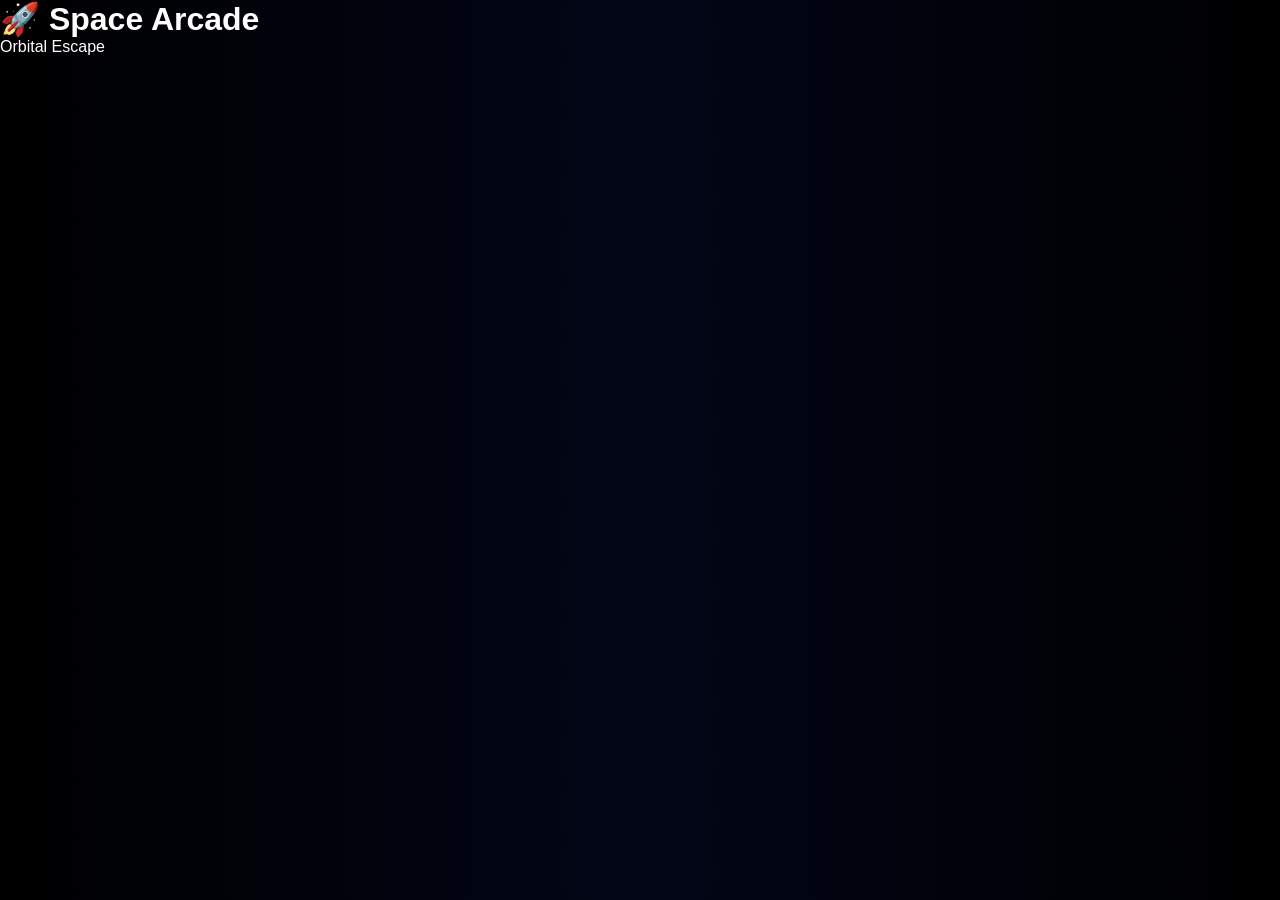
<file: index.html>
<!DOCTYPE html>
<html>
<head>
  <title>Space Arcade</title>
  <link rel="stylesheet" href="style.css">
</head>
<body>

<div class="menu">
  <h1>🚀 Space Arcade</h1>

  <div class="game-card" onclick="startGame()">
    Orbital Escape
  </div>
</div>

<script>
function startGame() {
  window.location.href = "game1.html";
}
</script>

</body>
</html>
</file>
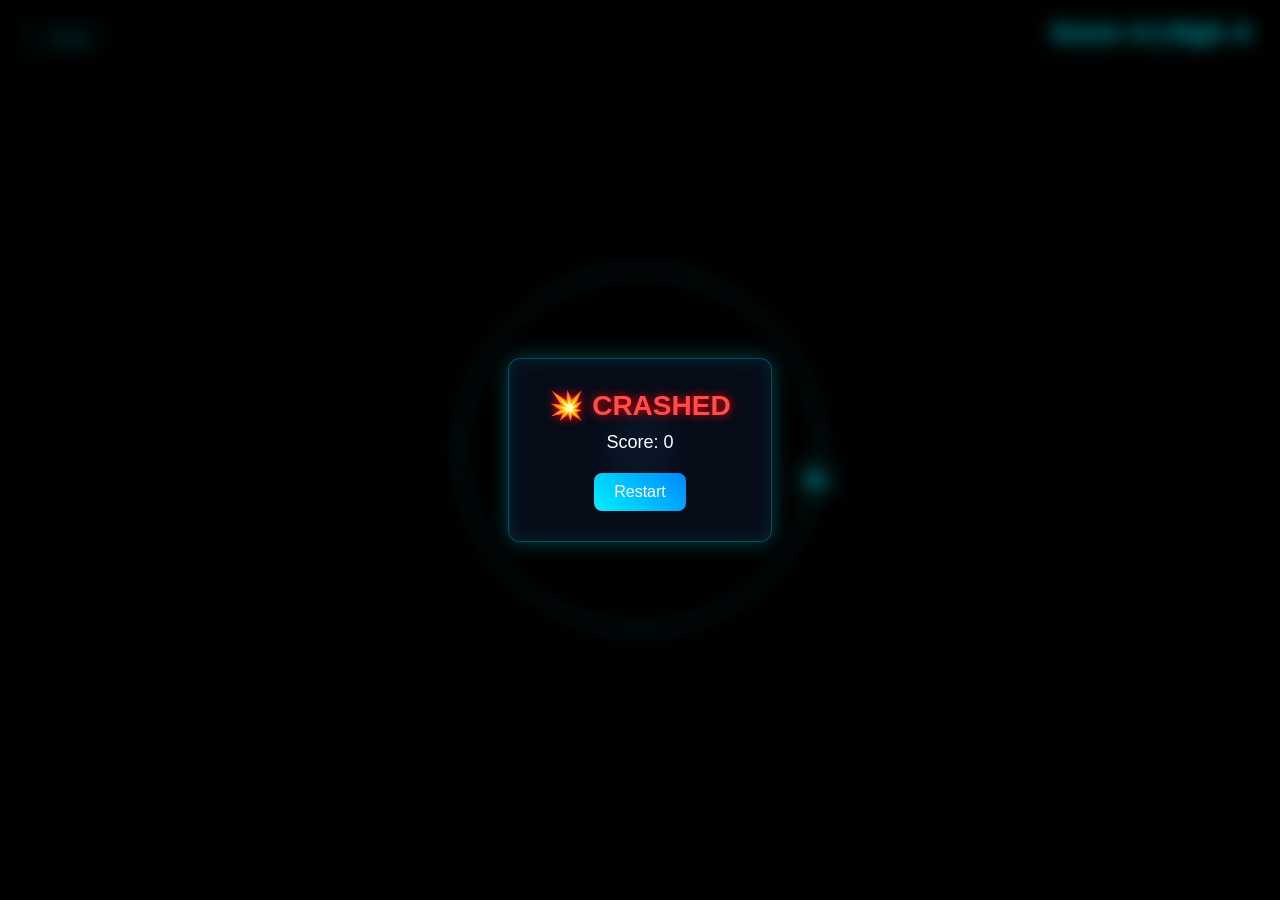
<file: game1.html>
<!DOCTYPE html>
<html lang="en">
<head>
  <meta charset="UTF-8">
  <meta name="viewport" content="width=device-width, initial-scale=1.0">
  <title>Orbital Escape</title>

  <link rel="stylesheet" href="style.css">
</head>

<body>

<button onclick="goBack()" class="back-btn">← Back</button>

<div id="scoreUI">Score: 0 | High: 0</div>

<canvas id="gameCanvas"></canvas>

<div id="crashPopup" class="hidden">
  <div class="popup-box">
    <h1>💥 CRASHED</h1>
    <p id="finalScore">Score: 0</p>
    <button onclick="restartGame()">Restart</button>
  </div>
</div>

<script src="game.js"></script>

<script>
function goBack() {
  window.location.href = "index.html";
}
</script>

</body>
</html>
</file>
<file: style.css>
/* ===============================
🌌 GLOBAL RESET + BASE
=============================== */
* {
  margin: 0;
  padding: 0;
  box-sizing: border-box;
}

body {
  overflow: hidden;
  background: radial-gradient(circle at center, #020617, #000000);
  font-family: 'Segoe UI', sans-serif;
  color: white;
}

/* ===============================
🖥️ CANVAS (FULLSCREEN + SMOOTH)
=============================== */
canvas {
  width: 100vw;
  height: 100vh;
  display: block;
  touch-action: none;
}

/* ===============================
🚀 HUD (SCORE UI)
=============================== */
#scoreUI {
  position: fixed;
  top: 20px;
  right: 30px;

  font-size: 20px;
  font-weight: 600;
  letter-spacing: 1px;

  color: #00f0ff;

  /* 🔥 neon glow */
  text-shadow:
    0 0 5px #00f0ff,
    0 0 10px #00f0ff,
    0 0 20px #00f0ff;

  z-index: 1000;

  animation: pulseGlow 2s infinite;
}

/* glow animation */
@keyframes pulseGlow {
  0% { text-shadow: 0 0 5px #00f0ff; }
  50% { text-shadow: 0 0 20px #00f0ff; }
  100% { text-shadow: 0 0 5px #00f0ff; }
}

/* ===============================
🔙 BACK BUTTON
=============================== */
.back-btn {
  position: fixed;
  top: 20px;
  left: 20px;

  padding: 8px 14px;

  background: rgba(0, 240, 255, 0.05);
  border: 1px solid rgba(0, 240, 255, 0.3);

  color: #00f0ff;
  font-size: 14px;

  backdrop-filter: blur(6px);

  border-radius: 8px;

  cursor: pointer;

  transition: all 0.3s ease;

  z-index: 1000;
}

/* hover effect */
.back-btn:hover {
  background: rgba(0, 240, 255, 0.2);
  box-shadow: 0 0 15px #00f0ff;
  transform: scale(1.05);
}

/* click effect */
.back-btn:active {
  transform: scale(0.95);
}

/* ===============================
💥 CRASH POPUP (GLASS UI)
=============================== */
#crashPopup {
  position: fixed;
  top: 0;
  left: 0;
  width: 100%;
  height: 100%;

  display: flex;
  justify-content: center;
  align-items: center;

  background: rgba(0, 0, 0, 0.6);
  backdrop-filter: blur(8px);

  z-index: 2000;
}

.hidden {
  display: none;
}

/* popup box */
.popup-box {
  padding: 30px 40px;

  border-radius: 12px;

  background: rgba(10, 20, 40, 0.6);
  border: 1px solid rgba(0, 240, 255, 0.3);

  backdrop-filter: blur(10px);

  text-align: center;

  box-shadow:
    0 0 20px rgba(0, 240, 255, 0.3),
    inset 0 0 20px rgba(0, 240, 255, 0.1);

  animation: popupFade 0.4s ease;
}

/* popup animation */
@keyframes popupFade {
  from {
    opacity: 0;
    transform: scale(0.8);
  }
  to {
    opacity: 1;
    transform: scale(1);
  }
}

.popup-box h1 {
  font-size: 28px;
  margin-bottom: 10px;

  color: #ff4d4d;
  text-shadow: 0 0 10px red;
}

.popup-box p {
  margin-bottom: 20px;
  font-size: 18px;
}

/* restart button */
.popup-box button {
  padding: 10px 20px;

  background: linear-gradient(45deg, #00f0ff, #0088ff);
  border: none;
  border-radius: 8px;

  color: white;
  font-size: 16px;

  cursor: pointer;

  transition: all 0.3s ease;
}

/* hover */
.popup-box button:hover {
  box-shadow: 0 0 20px #00f0ff;
  transform: translateY(-2px);
}

/* click */
.popup-box button:active {
  transform: scale(0.95);
}

/* ===============================
📱 RESPONSIVE (PHONE / TABLET)
=============================== */
@media (max-width: 768px) {
  #scoreUI {
    font-size: 16px;
    top: 15px;
    right: 15px;
  }

  .back-btn {
    font-size: 12px;
    padding: 6px 10px;
  }

  .popup-box {
    width: 80%;
    padding: 20px;
  }
}

@media (min-width: 1024px) {
  #scoreUI {
    font-size: 22px;
  }

  .back-btn {
    font-size: 15px;
  }
}
</file>
